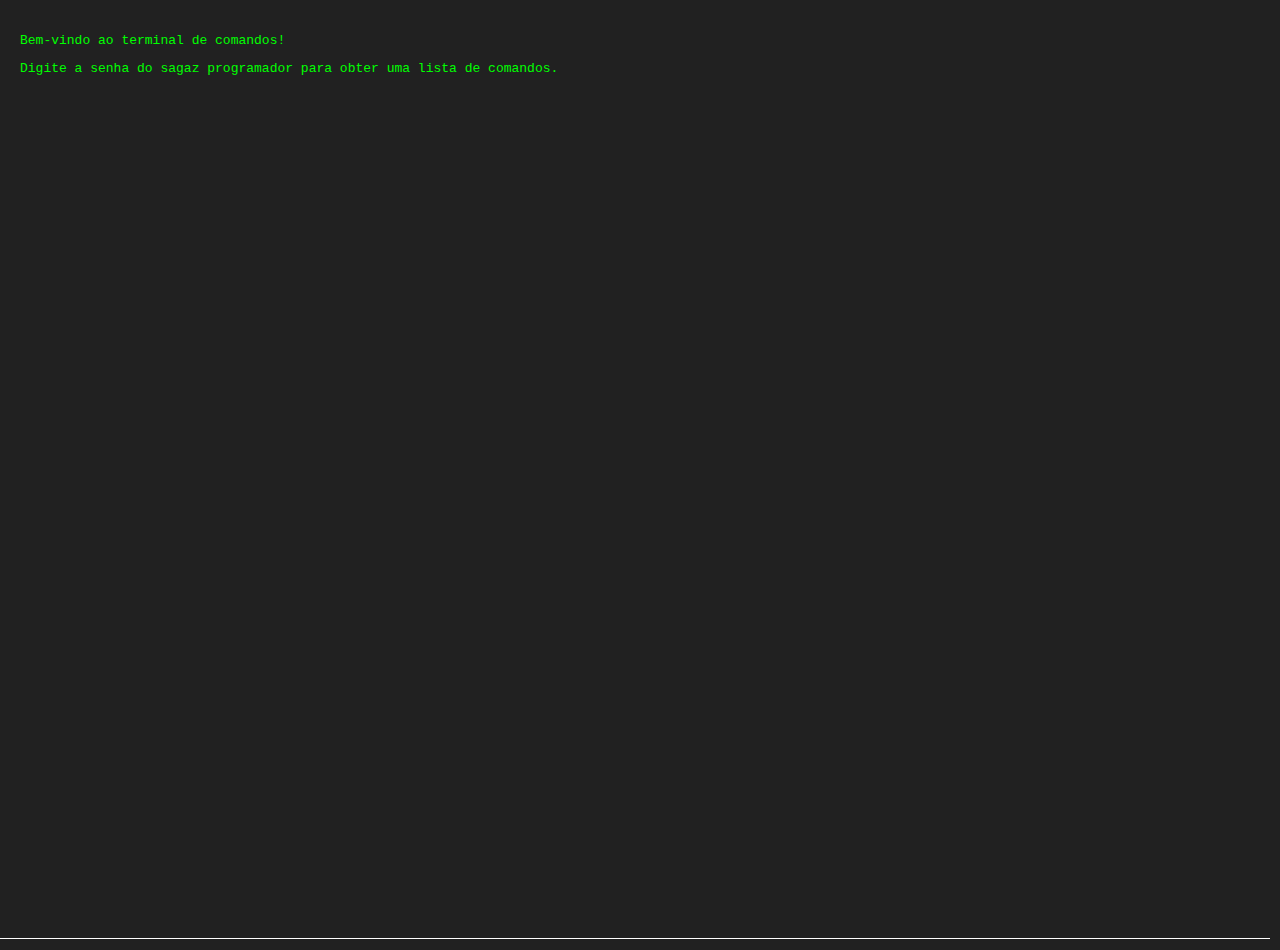
<file: bloco.prog.html>
<!DOCTYPE html>
<html lang="en">
<head>
    <meta charset="UTF-8">
    <meta name="viewport" content="width=device-width, initial-scale=1.0">
    <title>Terminal de Comandos</title>
    <link rel="stylesheet" href="bloco.prog.css"
</head>
<body>
    <div id="terminal">
        <p>Bem-vindo ao terminal de comandos!</p>
        <p>Digite a senha do sagaz programador para obter uma lista de comandos.</p>
    </div>
    <input type="text" id="commandInput" autofocus autocomplete="off">
    <script src="bloco.prog.js"
</body>
</file>
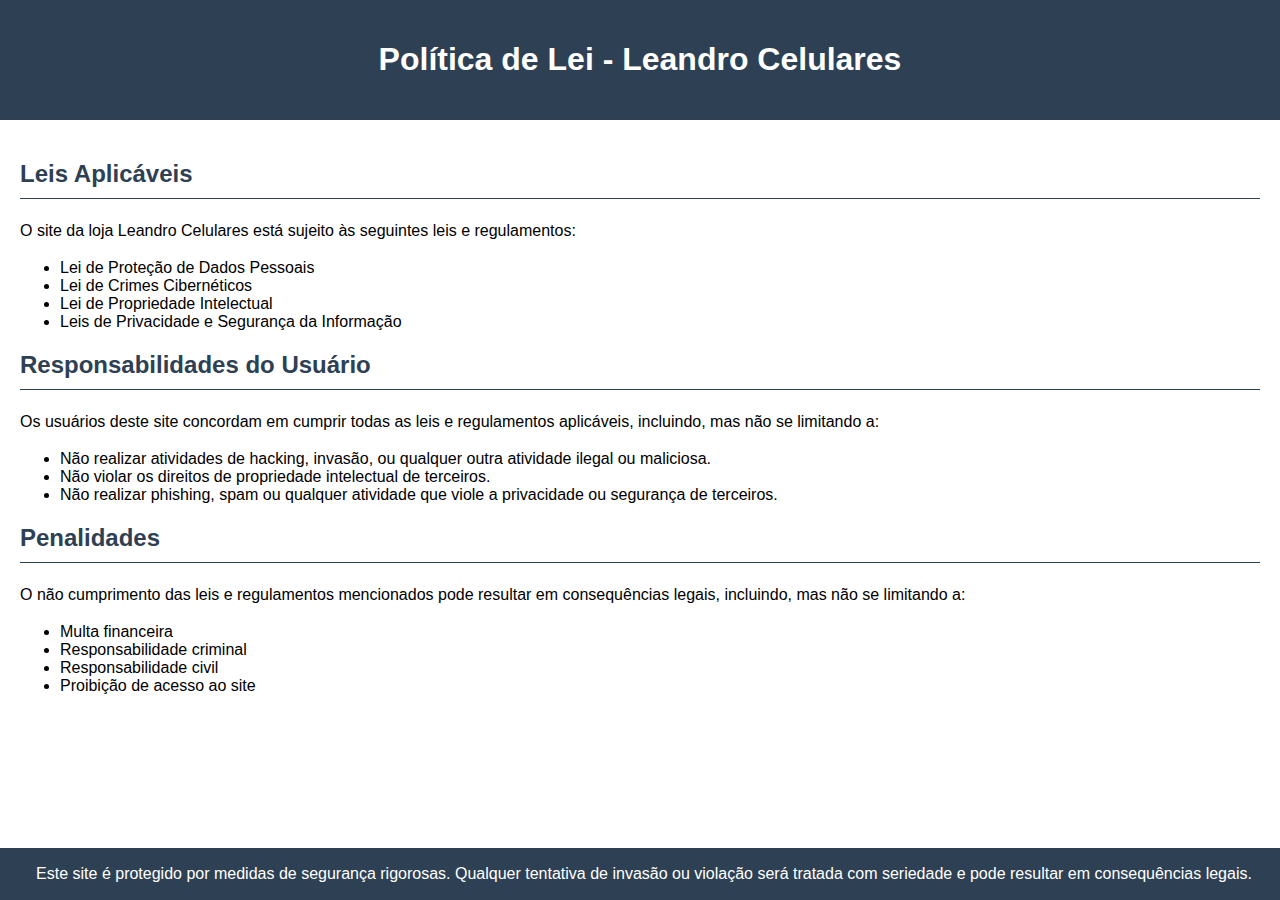
<file: politica.html>
<!DOCTYPE html>
<html lang="pt-br">
<head>
<meta charset="UTF-8">
<meta name="viewport" content="width=device-width, initial-scale=1.0">
<title>Política de Lei - Cybersecurity</title>
<style>
    body {
        font-family: Arial, sans-serif;
        margin: 0;
        padding: 0;
    }
    #header {
        background-color: #2e4053;
        color: #fff;
        padding: 20px;
        text-align: center;
    }
    #content {
        padding: 20px;
    }
    .section {
        margin-bottom: 20px;
    }
    .section h2 {
        color: #2e4053;
        border-bottom: 1px solid #2e4053;
        padding-bottom: 10px;
    }
    .section p {
        line-height: 1.5;
    }
    .footer {
        background-color: #2e4053;
        color: #fff;
        padding: 1px 4px;
        text-align: center;
        position: fixed;
        bottom: 0;
        left: 0;
        width: 100%;
    }
</style>
</head>
<body>
    <div id="header">
        <h1>Política de Lei - Leandro Celulares</h1>
    </div>

    <div id="content">
        <div class="section">
            <h2>Leis Aplicáveis</h2>
            <p>O site da loja Leandro Celulares está sujeito às seguintes leis e regulamentos:</p>
            <ul>
                <li>Lei de Proteção de Dados Pessoais</li>
                <li>Lei de Crimes Cibernéticos</li>
                <li>Lei de Propriedade Intelectual</li>
                <li>Leis de Privacidade e Segurança da Informação</li>
            </ul>
        </div>

        <div class="section">
            <h2>Responsabilidades do Usuário</h2>
            <p>Os usuários deste site concordam em cumprir todas as leis e regulamentos aplicáveis, incluindo, mas não se limitando a:</p>
            <ul>
                <li>Não realizar atividades de hacking, invasão, ou qualquer outra atividade ilegal ou maliciosa.</li>
                <li>Não violar os direitos de propriedade intelectual de terceiros.</li>
                <li>Não realizar phishing, spam ou qualquer atividade que viole a privacidade ou segurança de terceiros.</li>
            </ul>
        </div>

        <div class="section">
            <h2>Penalidades</h2>
            <p>O não cumprimento das leis e regulamentos mencionados pode resultar em consequências legais, incluindo, mas não se limitando a:</p>
            <ul>
                <li>Multa financeira</li>
                <li>Responsabilidade criminal</li>
                <li>Responsabilidade civil</li>
                <li>Proibição de acesso ao site</li>
            </ul>
        </div>
    </div>

    <div class="footer">
        <p>Este site é protegido por medidas de segurança rigorosas. Qualquer tentativa de invasão ou violação será tratada com seriedade e pode resultar em consequências legais.</p>
    </div>
</body>
</html>
</file>
<file: bloco.prog.css>
body {
    font-family: monospace;
    background-color: #212121;
    color: lime;
    margin: 0;
    padding: 0;
    overflow: hidden;
}
#terminal {
    width: 100%;
    height: 100vh;
    padding: 20px;
    box-sizing: border-box;
    overflow-y: scroll;
}
input[type="text"] {
    width: calc(100% - 20px);
    background-color: transparent;
    border: none;
    border-bottom: 1px solid #fff;
    color: #fff;
    padding: 5px;
    font-family: monospace;
    font-size: 16px;
    margin: 10px 0;
    outline: none;
}
</file>
